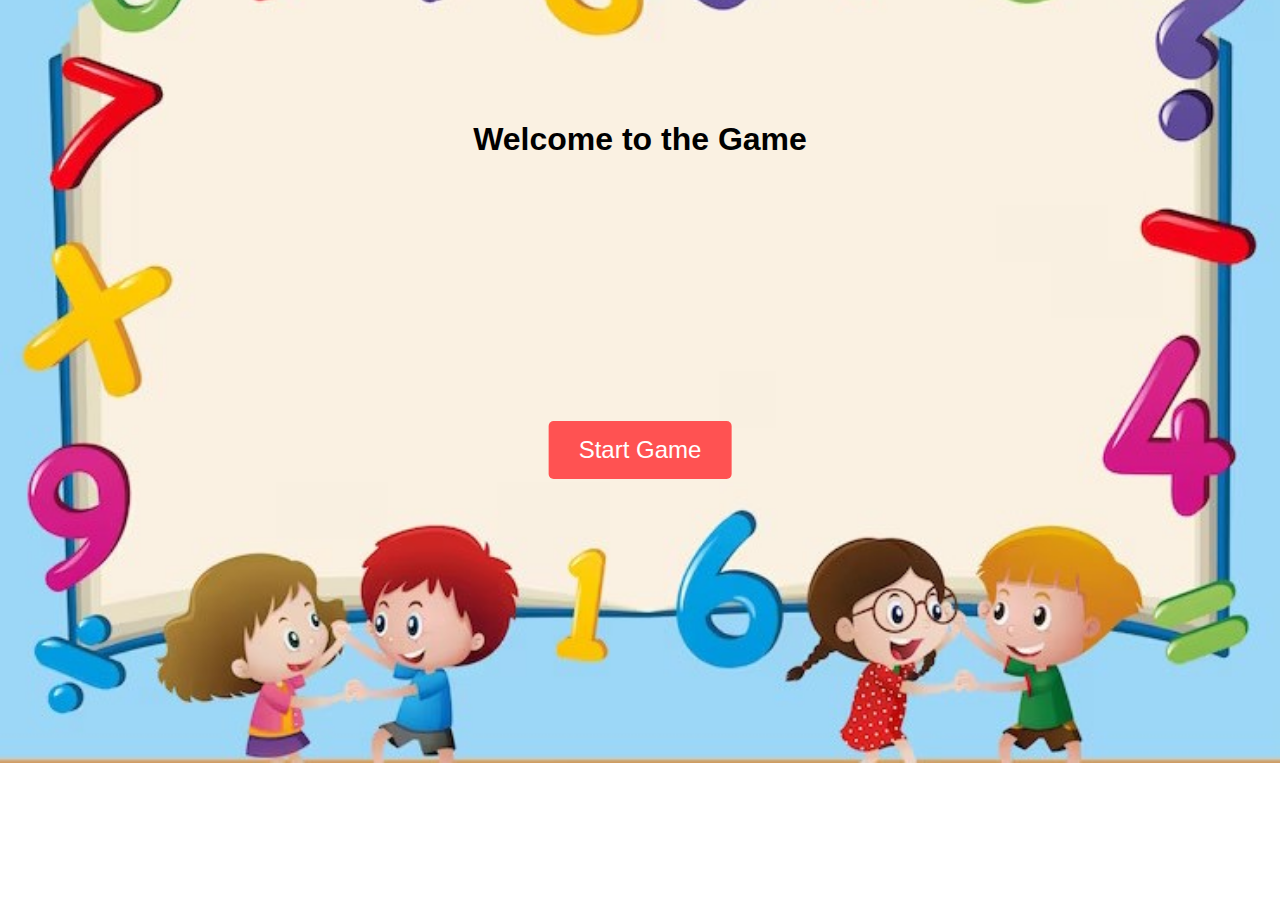
<file: index.html>
<!DOCTYPE html>
<html lang="en">
<head>
  <meta charset="UTF-8">
  <meta name="viewport" content="width=device-width, initial-scale=1.0">
  <title>Game Start Page</title>
  <link rel="stylesheet" href="style.css">
</head>
<body>
    <h1 id="welcome">Welcome to the Game</h1>
  <div class="container">
    <button id="startButton">Start Game</button>
    <div id="game-container">
      <audio
      id="background-music"
      src="./assets/backgdmusic.mp3"
      loop
      ></audio>
    </div>
    
  </div>

  <div class="modal" id="modal">
    <div class="modal-content">
      <span class="close" id="closeBtn">&times;</span>
      <form action="newindex.html" method = "get">
      <h2>Enter Your Name</h2>
      <input type="text" id="nameInput" placeholder="Your Name"><br><br>
     <center><button id="submitBtn">Submit</button></center>
    </div>
  </div>
</form>
  <script src="script.js"></script>
</body>
</html>
</file>
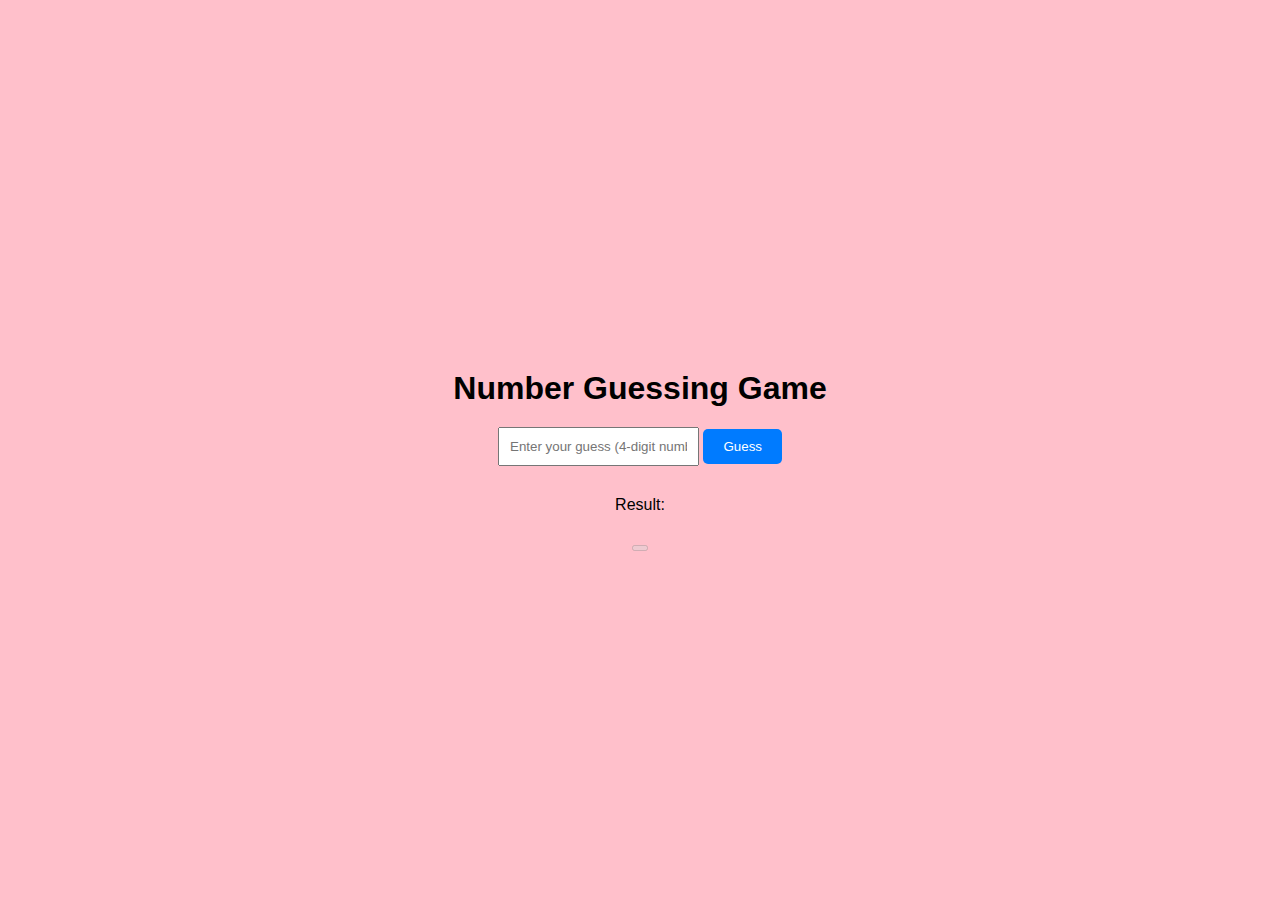
<file: newindex.html>
<!DOCTYPE html>
<html lang="en">
<head>
    <meta charset="UTF-8">
    <meta name="viewport" content="width=device-width, initial-scale=1.0">
    <title>Number Guessing Game</title>
    <link rel="stylesheet" href="newstyle.css">
</head>
<body>
    <div class="container">
        <div id="game-container">
            <audio
            id="background-music"
            src="./assets/backgdmusic.mp3"
            loop
            ></audio>
          </div>
        <h1>Number Guessing Game</h1>
        <input type="text" id="guessInput" placeholder="Enter your guess (4-digit number)">
        <button id="guessButton">Guess</button>
        <div id="resultText"></div>
        <button id="newGameButton"></button>
    </div>

    <script src="newscript.js"></script>
</body>
</html>
</file>
<file: style.css>
body {
  display: flex;
  justify-content: center;
  font-family: Arial, sans-serif;
  margin: 0;
  padding: 0;
  background-image:url("assets/numbg.jpg");
  background-size: cover;
  background-position: center;
  background-repeat: no-repeat;
  height:80vh;
}
#welcome{
  text-align: center;
  padding:100px;
}
.container {
  display: flex;
  flex-direction: column;
  justify-content: center;
  align-items: center;
  height: 100vh;
}
button {
  padding: 10px 20px;
  font-size: 18px;
}
#startButton {
  position: absolute;
  top: 50%;
  left: 50%;
  transform: translate(-50%, -50%);
  padding: 15px 30px;
  font-size: 1.5rem;
  color: #fff;
  background: #ff5252;
  border: none;
  border-radius: 5px;
  cursor: pointer;
  outline: none;
  transition: all 0.3s ease;
}

.modal {
  display: none;
  position: fixed;
  top: 0;
  left: 0;
  width: 100%;
  height: 100%;
  background-color: rgba(0, 0, 0, 0.5);
}

.modal-content {
  position: absolute;
  top: 50%;
  left: 50%;
  transform: translate(-50%, -50%);
  background-color: #fff;
  padding: 20px;
  border-radius: 5px;
  box-shadow: 0 0 10px rgba(0, 0, 0, 0.3);
}
#nameInput {
      padding:10px;
      border-radius:10px;
    }
#submitBtn{
  background-color:lightseagreen;
border: none;
color: white;
padding: 15px 32px;
text-align: center;
text-decoration: none;
display: inline-block;
font-size: 16px;
margin: 4px 2px;
cursor: pointer;
}

.close {
  position: absolute;
  top: 10px;
  right: 10px;
  cursor: pointer;
  font-size: 24px;
}
</file>
<file: newstyle.css>
@charset "ISO-8859-1";
body {
    display: flex;
    justify-content: center;
    align-items: center;
    height: 100vh;
    margin: 0;
    font-family: Arial, sans-serif;
    background-color : pink;
}

.container {
    text-align: center;
}

h1 {
    margin-bottom: 20px;
}

input {
    padding: 10px;
    margin-bottom: 10px;
}

#guessButton {
    padding: 10px 20px;
    background-color: #007BFF;
    color: white;
    border: none;
    border-radius: 5px;
    cursor: pointer;
}

#resultText {
    margin: 20px 0;
}
</file>
